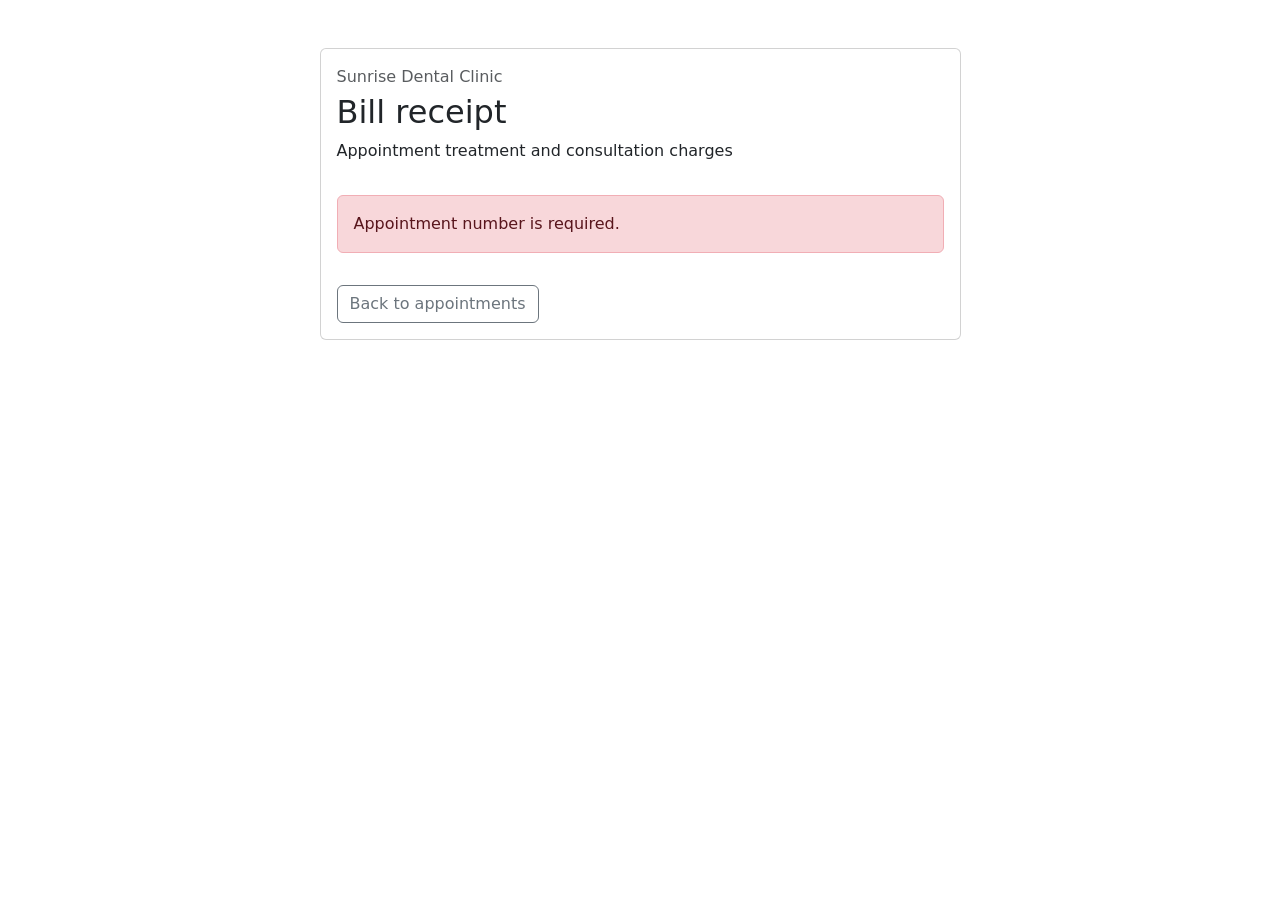
<file: src/main/webapp/receipt.html>
<!doctype html>
<html lang="en">
<head><meta charset="utf-8"><meta name="viewport" content="width=device-width, initial-scale=1"><title>Receipt - Sunrise Dental Clinic</title><link href="https://cdn.jsdelivr.net/npm/bootstrap@5.3.8/dist/css/bootstrap.min.css" rel="stylesheet" integrity="sha384-sRIl4kxILFvY47J16cr9ZwB07vP4J8+LH7qKQnuqkuIAvNWLzeN8tE5YBujZqJLB" crossorigin="anonymous"></head>
<body><main class="container py-5"><div class="row justify-content-center"><div class="col-lg-7"><article class="card card-body"><p class="text-body-secondary mb-1">Sunrise Dental Clinic</p><h1 class="h2">Bill receipt</h1><p>Appointment treatment and consultation charges</p><dl id="receipt" class="row"><dt class="col-sm-4">Status</dt><dd class="col-sm-8">Preparing bill...</dd></dl><div id="receiptError" class="alert alert-danger d-none" role="alert"></div><div class="d-flex gap-2 mt-3 d-print-none"><button id="printReceipt" class="btn btn-primary d-none" type="button">Print receipt</button><a class="btn btn-outline-secondary" href="appointments.html">Back to appointments</a></div></article></div></div></main><script src="assets/common.js"></script><script src="assets/receipt.js"></script></body>
</html>
</file>
